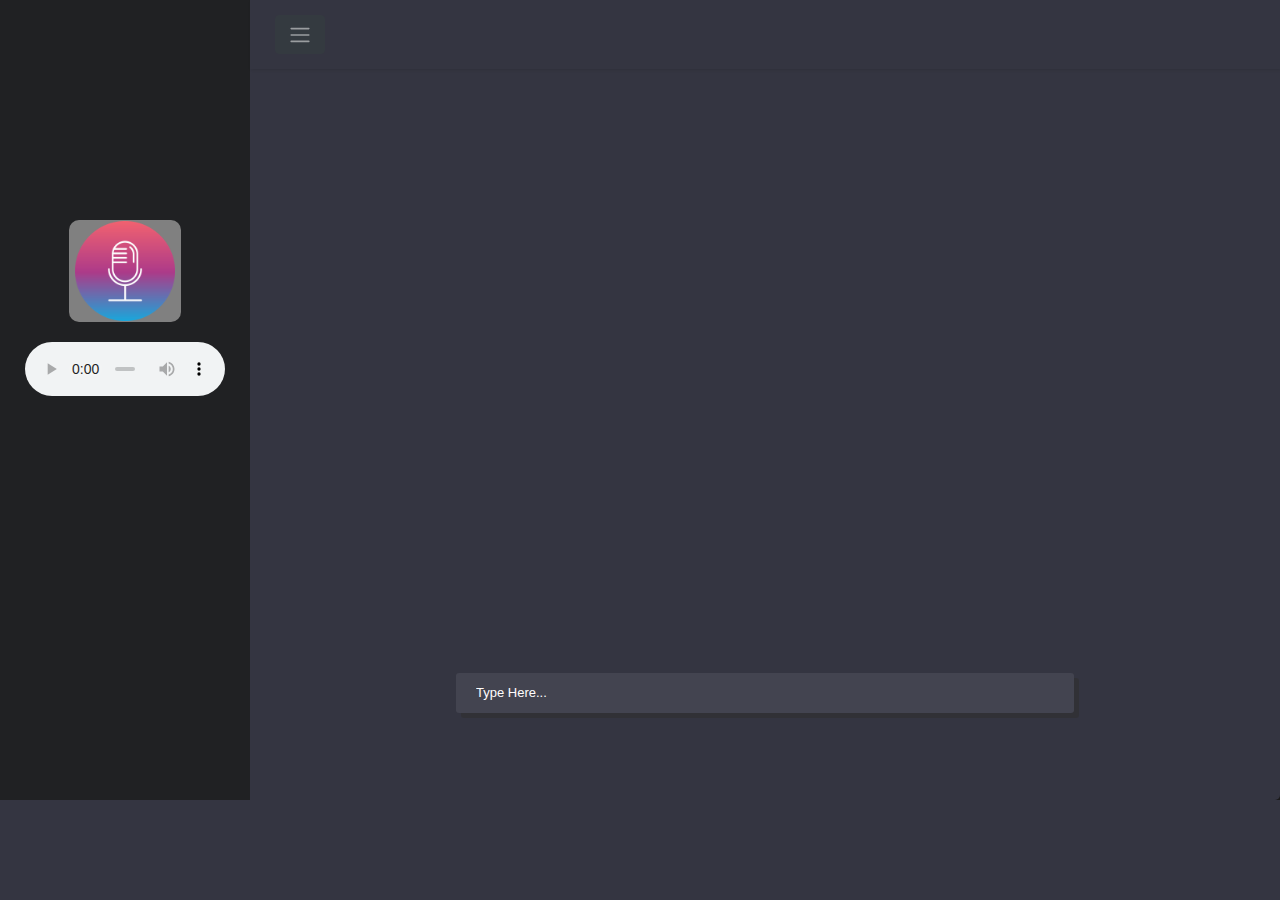
<file: templates/chatbox.html>
<!DOCTYPE html>
<html lang="en">
<head>
    <meta charset="UTF-8">
    <meta http-equiv="X-UA-Compatible" content="IE=edge">
    <meta name="viewport" content="width=device-width, initial-scale=1.0">
    <title>practice CHATBOT</title>
    <script src="https://ajax.googleapis.com/ajax/libs/jquery/3.5.1/jquery.min.js"></script>
    <!-- <link rel="stylesheet" href="../static/style.css"> -->
    <!-- <link rel="stylesheet" href="https://cdn.jsdelivr.net/npm/bootstrap@5.0.2/dist/css/bootstrap.min.css"> -->
    <link rel="stylesheet" href="https://cdnjs.cloudflare.com/ajax/libs/font-awesome/4.7.0/css/font-awesome.min.css">
    <!-- Latest compiled and minified CSS -->
<link rel="stylesheet" href="https://cdn.jsdelivr.net/npm/bootstrap@4.6.2/dist/css/bootstrap.min.css">
<link rel="stylesheet" href="../static/style.css">

<!-- jQuery library -->
<!-- <script src="https://cdn.jsdelivr.net/npm/jquery@3.6.1/dist/jquery.slim.min.js"></script> -->

<!-- Popper JS -->
<script src="https://cdn.jsdelivr.net/npm/popper.js@1.16.1/dist/umd/popper.min.js"></script>

<!-- Latest compiled JavaScript -->
<script src="https://cdn.jsdelivr.net/npm/bootstrap@4.6.2/dist/js/bootstrap.bundle.min.js"></script>
</head>

<body>
<div id="container">
   
<!-- <body background="../static/img/hat.jpg"> -->
   
  <div class="wrapper">
    <!-- Sidebar  -->
    <nav id="sidebar">
        <div class="sidebar-header">
          <center>
   
            <button id="recBtn" onclick="toggleRecording()"><img src="../static/microphone.png"></button>
          <br>
          
          
          <audio id="audioPlayer" controls style="width: 200px;">
            <source id="audioSource" src="" type="audio/mpeg">
            Your browser does not support the audio element.
          </audio>
           </center>
          
    </nav>
    <main>
    <!-- Page Content  -->
    <div id="content">

        <nav class="navbar navbar-expand-lg navbar-dark bg-dark">
            <div class="container-fluid">

                <button type="button" id="sidebarCollapse"  class="btn btn-dark ">
                    <i class="navbar-toggler-icon "></i>
                    <span></span>
                </button>
                

                <div class="collapse navbar-collapse" id="navbarSupportedContent">
                   
                </div>
            </div>
        </nav>
    </div>
        


<header>
  <!-- <img src="https://s3-us-west-2.amazonaws.com/s.cdpn.io/1940306/chat_avatar_01.jpg" alt=""> -->
  <div>
      <!-- <h2 style="color: white;">Chat with  GPT</h2> -->
      <!-- <h3>already  len messages</h3> -->
  </div>
  <!-- <img src="https://s3-us-west-2.amazonaws.com/s.cdpn.io/1940306/ico_star.png" alt=""> -->
  <div style="  margin-top: -29px;">
      <p style="color: rgb(34, 34, 34);z-index: 5;text-align: left;  ">  </p>
      <p style="color: rgb(61, 61, 61);z-index: 5;text-align: left;  ">  </p>
      <!-- <p style="color: rgb(63, 63, 63);z-index: 5;text-align: left;  ">  test</p> -->
  </div>
</header>

<ul id="chat">

  
  <li class="me">
    <div class="msg msg-left" id="chatbox">
      <center>
      <div class="bubble"id = "demos">
        <!-- <p class="bottext">  </p> -->
          
       
      </div>
    </center>
    </div>
  </li>
 
 
  
   </ul>

  <footer>

    <div class="type-area">
      <div  id="userInput">
        <center>
          <!-- <button id="recBtn" onclick="toggleRecording()"><img  class="icon"src="https://img.icons8.com/material-two-tone/24/000000/microphone--v1.png"/></button> -->
          <input type="text" class="typing"  name="msg" id="textInput" placeholder="Type Here...">
          <span class="send">
            
            <!-- <i class="fa fa-paper-plane" id='buttonInput' style="padding-top: 10px;color: green;"></i> -->
          </span>
        </center>
   
    </div>
  </div>
  
  </footer>

</main>
</div>
</div>

  <script>
var i = 0;
// var txt = 'Lorem ipsum typing effect!'; /* The text */
var speed = 50; /* The speed/duration of the effect in milliseconds */





document.getElementById("textInput").onclick = function() {myFunction()};

function myFunction() {
  document.getElementById("textInput").style.borderColor = 'green';
}


        function gotbotresponse(){
            var rawtext = $('#textInput').val();
            var userHtml = '<div class="box1"><img src="https://ps.w.org/user-avatar-reloaded/assets/icon-256x256.png?rev=2540745" id="avatar"><P class = "usertext" id="scroll" ><span>' + rawtext +'</span></p></div>';
              // window.alert(rawtext)
            $('#textInput').val("");
            $('#chatbox  .bubble').append(userHtml);
           
            $.get("/get" , { msg : rawtext }).done(function(data){
                
                var botHtml = '<div class="box2" id="box2"><img src="/static/logo.jpg" id="avatar2"><P class ="bottext" id="scroll2"><span></span>  </p></div>';
                $('#chatbox  .bubble').append(botHtml);

                let names =document.getElementsByClassName('bottext');
                let last = names[names.length-1];
                last.scrollIntoView({block:'start'})
                var i = 0;
                var speed = 30; /* The speed/duration of the effect in milliseconds */
                var x = document.getElementById("demos");
                function typeWriter() {
                  if (i < data.length) {
                    x.querySelector(".box2:nth-last-child(1) .bottext:nth-last-child(1) span").innerHTML += data.charAt(i);
                    i++;
                    setTimeout(typeWriter, speed);
                  }
                }
                typeWriter()
                
                
               
                 
                    
            });
}
        $('#textInput').keypress(function(e){
                if(e.which == 13){
                    
                    gotbotresponse();
                    let names = document.getElementsByClassName('usertext');
                    let last = names[names.length-1];
                    last.scrollIntoView({block:'start'})
                }

            });
            $('#buttonInput').click(function(){
                gotbotresponse();
                

            });
   
    const d = new Date();
    // document.getElementById("demo").innerHTML = d.getHours() +':'+ d.getMinutes() +':'+d.getSeconds();
 
  

  
  var recognition = new webkitSpeechRecognition();
  recognition.continuous = false;
  recognition.interimResults = true;
  var isRecording = false;
  var transcribing = false;
  var transcript = "";
  
  function toggleRecording() {
      if (!isRecording) {
          recognition.start();
          document.getElementById("recBtn").innerHTML = '<img src="../static/mic.png">';
          isRecording = true;
          transcribing = true;
      } else {
          recognition.stop();
          document.getElementById("recBtn").innerHTML = '<img src="../static/microphone.png">';
          isRecording = false;
      }
  }
  
  function playAudio(audioFile) {
      var audioPlayer = document.getElementById("audioPlayer");
      var audioSource = document.getElementById("audioSource");
      audioSource.src = audioFile;
      audioPlayer.load();
      audioPlayer.play();
  }
  
  recognition.onresult = function(event) {
      if (event.results[event.results.length-1].isFinal) {
          transcript = event.results[event.results.length-1][0].transcript;
      }
  };
  
  recognition.onend = function() {
      if(transcribing){
          console.log(transcript);
          // Send transcript to Flask backend
          fetch('http://localhost:5000/transcript', {
              method: 'POST',
              body: JSON.stringify({'transcript': transcript}),
              headers: {
                  'Content-Type': 'application/json'
              }
          })
          .then(response => response.json())
          .then(data => playAudio('/audio/'+data.audio_file+'?t='+new Date().getTime()))
  
  
      }
      transcribing = false;
      transcript = "";
  };
  $(document).ready(function () {
          $('#sidebarCollapse').on('click', function () {
              $('#sidebar').toggleClass('active');
          });
      });
  </script>
  </body>
</html>
</file>
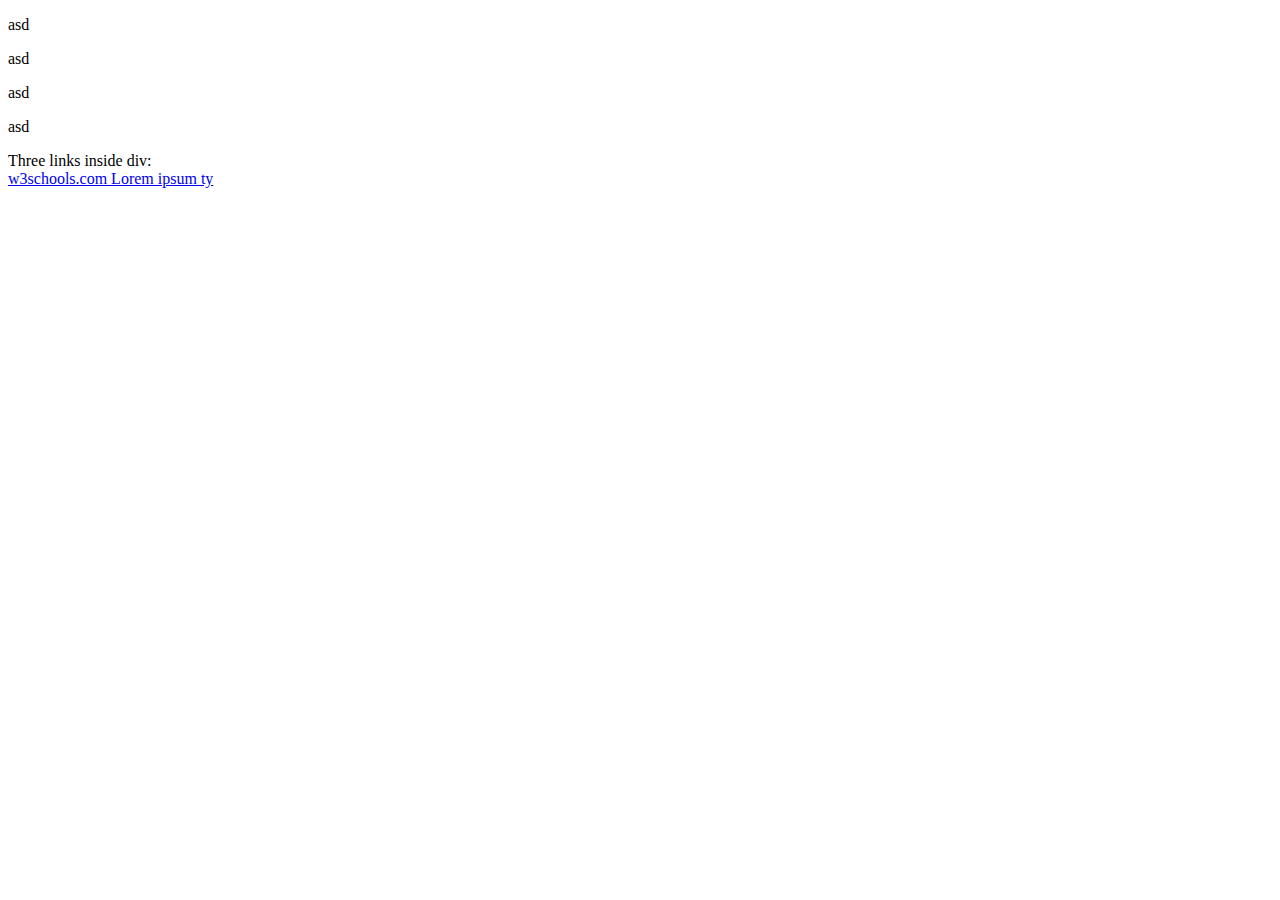
<file: templates/home.html>
<!DOCTYPE html>
<html lang="en">
<head>
  <meta charset="UTF-8">
  <meta http-equiv="X-UA-Compatible" content="IE=edge">
  <meta name="viewport" content="width=device-width, initial-scale=1.0">
  <title>Document</title>
</head>
<body>
  <p id="b" >asd</p>
  <p id="b" >asd</p>
  <p id="b" >asd</p>
  <p id="b" >asd</p>
  <div id="myDIV">
    Three links inside div:
    <div id="box2">
    <a href="https://www.w3schools.com" class="an">w3schools.com <span></span></a>
    <!-- <a href="http://www.disney.com" target="_blank" class="an">disney.com</a>
    <a href="http://www.wikipedia.org" target="_top" class="an">wikipedia.org</a> -->
  </div>
</div>
  <script>
var a = 0

var mytxt = "scroll"
var total = a.toString() + mytxt
// window.alert(total)
var i = 0;
var txt = 'Lorem ipsum typing effect!'; /* The text */
var speed = 50; /* The speed/duration of the effect in milliseconds */
var x = document.getElementById("myDIV");

function typeWriter() {
  if (i < txt.length) {
    x.querySelector("#box2 .an:nth-last-child(1) span").innerHTML += txt.charAt(i);
    
    i++;
    setTimeout(typeWriter, speed);
    var a =+ 1
    
    

  }
}
// window.alert(total)
typeWriter()
  </script>
</body>
</html>
</file>
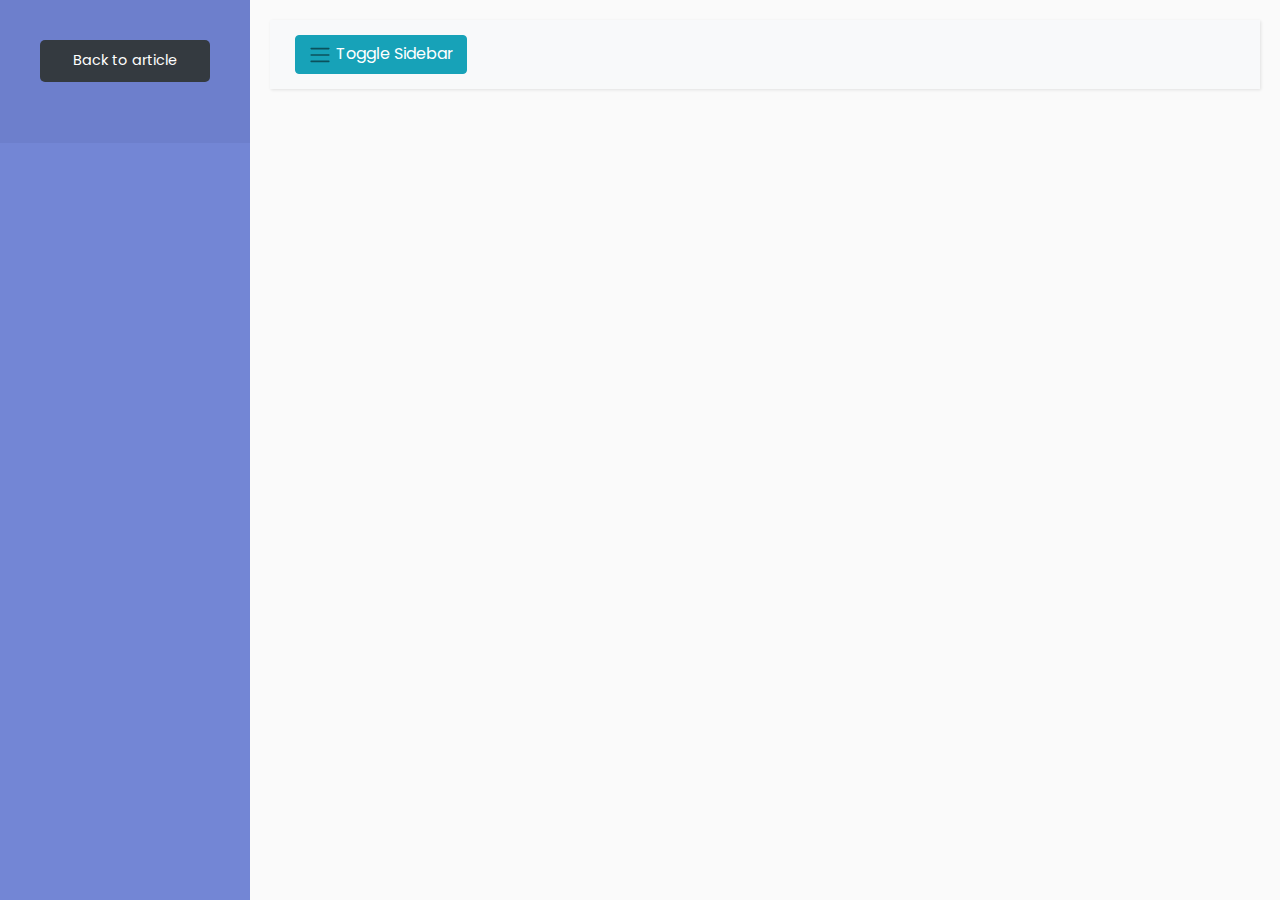
<file: templates/sidebar.html>
<!DOCTYPE html>
<html lang="en">
<head>
    <meta charset="UTF-8">
    <meta http-equiv="X-UA-Compatible" content="IE=edge">
    <meta name="viewport" content="width=device-width, initial-scale=1.0">
    <title>Document</title>
    <!-- Latest compiled and minified CSS -->
<!-- Latest compiled and minified CSS -->
<link rel="stylesheet" href="https://cdn.jsdelivr.net/npm/bootstrap@4.6.2/dist/css/bootstrap.min.css">

<!-- jQuery library -->
<script src="https://cdn.jsdelivr.net/npm/jquery@3.6.1/dist/jquery.slim.min.js"></script>

<!-- Popper JS -->
<script src="https://cdn.jsdelivr.net/npm/popper.js@1.16.1/dist/umd/popper.min.js"></script>

<!-- Latest compiled JavaScript -->
<script src="https://cdn.jsdelivr.net/npm/bootstrap@4.6.2/dist/js/bootstrap.bundle.min.js"></script>
</head>
<body>
    <div class="wrapper">
        <!-- Sidebar  -->
        <nav id="sidebar">
            <div class="sidebar-header">
                <ul class="list-unstyled CTAs">
                
                    <li>
                        <a href="https://bootstrapious.com/p/bootstrap-sidebar" class="button btn-dark">Back to article</a>
                    </li>
                </ul>
            </div>

           
            
          
        </nav>

        <!-- Page Content  -->
        <div id="content">

            <nav class="navbar navbar-expand-lg navbar-light bg-light">
                <div class="container-fluid">

                    <button type="button" id="sidebarCollapse"  class="btn btn-info ">
                        <i class="navbar-toggler-icon "></i>
                        <span>Toggle Sidebar</span>
                    </button>
                    

                    <div class="collapse navbar-collapse" id="navbarSupportedContent">
                       
                    </div>
                </div>
            </nav>

            </div>
    </div>
</body>
<style>
    /*
    DEMO STYLE
*/

@import "https://fonts.googleapis.com/css?family=Poppins:300,400,500,600,700";
body {
    font-family: 'Poppins', sans-serif;
    background: #fafafa;
}

p {
    font-family: 'Poppins', sans-serif;
    font-size: 1.1em;
    font-weight: 300;
    line-height: 1.7em;
    color: #999;
}

a,
a:hover,
a:focus {
    color: inherit;
    text-decoration: none;
    transition: all 0.3s;
}

.navbar {
    padding: 15px 10px;
    background: #fff;
    border: none;
    border-radius: 0;
    margin-bottom: 40px;
    box-shadow: 1px 1px 3px rgba(0, 0, 0, 0.1);
}

.navbar-btn {
    box-shadow: none;
    outline: none !important;
    border: none;
}

.line {
    width: 100%;
    height: 1px;
    border-bottom: 1px dashed #ddd;
    margin: 40px 0;
}

/* ---------------------------------------------------
    SIDEBAR STYLE
----------------------------------------------------- */

.wrapper {
    display: flex;
    width: 100%;
    align-items: stretch;
}

#sidebar {
    min-width: 250px;
    max-width: 250px;
    background: #7386D5;
    color: #fff;
    transition: all 0.3s;
}

#sidebar.active {
    margin-left: -250px;
}

#sidebar .sidebar-header {
    padding: 20px;
    background: #6d7fcc;
}

#sidebar ul.components {
    padding: 20px 0;
    border-bottom: 1px solid #47748b;
}

#sidebar ul p {
    color: #fff;
    padding: 10px;
}

#sidebar ul li a {
    padding: 10px;
    font-size: 1.1em;
    display: block;
}

#sidebar ul li a:hover {
    color: #7386D5;
    background: #fff;
}

#sidebar ul li.active>a,
a[aria-expanded="true"] {
    color: #fff;
    background: #6d7fcc;
}

a[data-toggle="collapse"] {
    position: relative;
}

.dropdown-toggle::after {
    display: block;
    position: absolute;
    top: 50%;
    right: 20px;
    transform: translateY(-50%);
}

ul ul a {
    font-size: 0.9em !important;
    padding-left: 30px !important;
    background: #6d7fcc;
}

ul.CTAs {
    padding: 20px;
}

ul.CTAs a {
    text-align: center;
    font-size: 0.9em !important;
    display: block;
    border-radius: 5px;
    margin-bottom: 5px;
}

a.download {
    background: #fff;
    color: #7386D5;
}

a.article,
a.article:hover {
    background: #6d7fcc !important;
    color: #fff !important;
}

/* ---------------------------------------------------
    CONTENT STYLE
----------------------------------------------------- */

#content {
    width: 100%;
    padding: 20px;
    min-height: 100vh;
    transition: all 0.3s;
}

/* ---------------------------------------------------
    MEDIAQUERIES
----------------------------------------------------- */

@media (max-width: 768px) {
    #sidebar {
        margin-left: -250px;
    }
    #sidebar.active {
        margin-left: 0;
    }
    #sidebarCollapse span {
        display: none;
    }
}
</style>
<script>
    $(document).ready(function () {
            $('#sidebarCollapse').on('click', function () {
                $('#sidebar').toggleClass('active');
            });
        });
</script>
</html>
</file>
<file: static/style.css>
body{
    background-image: linear-gradient(45deg,rgb(3, 1, 2),rgb(33, 33, 33),rgb(3, 1, 2));
    background-repeat: no-repeat;
    background-size: cover;
    /* margin: 20%; */
}

#recBtn{
    background-color: rgba(0, 0, 0, 0.058);
    border: none;
    margin-bottom: 20px;
    border-radius: 50px;
    margin-top: 200px;

    

}
#recBtn img{
    height: 100px;

}
h2{
    color: white;
}
*{
    box-sizing:border-box;
    }
    body{
    background-color:#343541;
    font-family:Arial;
    }
    #recBtn{
      background-color: gray;
      border: none;
      border-radius: 10px;
    }
    .icon {
    
      color: red;
      background-color: gray;
    }
    #container{
    
    height:800px;
    background:#343541;
    
    font-size:0;
    border-radius:5px;
    /* overflow:hidden; */
    }
    .bg-dark {
        background-color: #343541!important;
    }
    main{
    
    height:800px;
    display:inline-block;
    font-size:15px;
    vertical-align:top;
    
    width: -webkit-fill-available;
    }
    
    
    .box1 {
        background-color: #444654;
        padding: 20px;
        padding-left: 20%;
        padding-right: 20%;
    }
    .box2 {
        /* background-color: gray; */
        padding: 20px;
        padding-left: 20%;
        padding-right: 20%;
    }
    
    
    
    
    
    main header > *{
    display:inline-block;
    vertical-align:top;
    }
    
    
    #chat{
    padding-left:0;
    margin:0;
    list-style-type:none;
    overflow:auto;
    /* overflow: hidden; */
    height:550px;
    /* border-top:2px solid #fff;
    border-bottom:2px solid #fff; */
    }
    
    #chat h3{
    color:#bbb;
    }
    /* #chat .entete{
    margin-bottom:5px;
    } */
    /* #chat .message{
    padding:20px;
    color:#fff;
    line-height:25px;
    max-width:90%;
    display:inline-block;
    text-align:left;
    border-radius:5px;
    } */
    
    div#demos p {
        text-align: left;
    }
    /* #chat .me{
    text-align:left;
    } */
    /* #chat .you .message{ */
    /* background-color:#58b666;
    } */
    /* #chat .me .message{
    background-color:#6fbced;
    } */
    /* #chat .triangle{
    width: 0;
    height: 0;
    border-style: solid;
    border-width: 0 10px 10px 10px;
    } */
    /* #chat .you .triangle{
      border-color: transparent transparent #58b666 transparent;
      margin-left:15px; */
    /* } */
    /* #chat .me .triangle{
      border-color: transparent transparent #6fbced transparent;
      margin-left:650px;
    } */
    
    /* main footer{
    height:155px;
    padding:20px 30px 10px 20px;
    } */
    main footer input{
    resize:none;
    border:none;
    display:inline-flexbox;
    width:60%;
    height:30px;
    border-radius:3px;
    padding:20px;
    font-size:13px;
    background-color: #434450;
    color: white;
    box-shadow: #2f2f31ab 5px 5px 0px 0px;
    margin-top: -300px;
    }
    main footer input::placeholder{
    color:rgb(255, 253, 253);
    }
    
    #chat-bot .type-area span.send {
        position: absolute;
        /* right: 14px; */
        top: 9px;
        cursor: pointer;
        font-size: 18px;
    }
    .fa {
        display: inline-block;
        font: normal normal normal 14px/1 FontAwesome;
        font-size: inherit;
        text-rendering: auto;
        -webkit-font-smoothing: antialiased;
        -moz-osx-font-smoothing: grayscale;
    }
    /* main footer img{
    height:30px;
    cursor:pointer;
    } */
    /* main footer a{
    text-decoration:none;
    text-transform:uppercase;
    font-weight:bold;
    color:#6fbced;
    vertical-align:top;
    margin-left:333px;
    margin-top:5px;
    display:inline-block;
    } */
    
    
    .bottext{
        /* background-color: gray; */
        color: white;
    
        /* width: 300px; */
        max-height: fit-content;
        padding: 20px 20px 20px 20px;
         /*padding: 15px 20px 15px 20px; */
        /* border-radius: 30px 30px 0px 30px; */
        /* max-width: 300px;
        margin-right: 0; */
    
    
    }
    .bottext span{
      margin-left: 20px;
    }
    .usertext{
        /* background-color: gray; */
        color: white;
        /* width: 150px;   */
        /* padding: 15px 20px 20px 20px; */
        /* border-radius: 0px 30px 30px 30px; */
        max-height: fit-content;
        /* max-width: fit-content; */
        /* margin-left: 30px; */
        line-height: 3;
    
        /* margin-left: 0px;  */
        align-self: flex-end;
    
    }
    .usertext span{
      color: white;
      margin-left: 20px;
      max-width: 400px;
    }
    #chat-bot .msg {
        margin-bottom: 15px;
        display: flex;
        flex-direction: column;
        font-size: 12px;
        color: #7c8089;
    }
    #avatar{
      height: 50px;
      width: 50px;
      border-radius: 2px;
      padding-right: 0;
      /* margin-right: 190px; */
      float: left;
      margin-right: 20px;
    /* margin-bottom: -70px; */
    
    }
    #avatar2{
      height: 50px;
      width: 50px;
      border-radius: 5px;
      padding-right: 0;
      float: left;
      margin-right: 20px;
    /* margin-bottom: -70px;  */
    
    }
    i#buttonInput {
        
        display: inline-block;
        float:  right;
        margin-top: -70px;
        font-size: 35px;
    }
    @import "https://fonts.googleapis.com/css?family=Poppins:300,400,500,600,700";
    /* body {
      font-family: 'Poppins', sans-serif;
      background: #fafafa;
    } */
    
    
    a:hover,
    a:focus {
      color: inherit;
      text-decoration: none;
      transition: all 0.3s;
    }
    
    .navbar {
      padding: 15px 10px;
      background: #fff;
      border: none;
      border-radius: 0;
      margin-bottom: 40px;
      box-shadow: 1px 1px 3px rgba(0, 0, 0, 0.1);
    }
    
    .navbar-btn {
      box-shadow: none;
      outline: none !important;
      border: none;
    }
    
    .line {
      width: 100%;
      height: 1px;
      border-bottom: 1px dashed #ddd;
      margin: 40px 0;
    }
    
    /* ---------------------------------------------------
      SIDEBAR STYLE
    ----------------------------------------------------- */
    
    .wrapper {
      display: flex;
      width: 100%;
      align-items: stretch;
    }
    
    #sidebar {
      min-width: 250px;
      max-width: 250px;
      background: #202123;
      color: #fff;
      transition: all 0.3s;
    }
    
    #sidebar.active {
      margin-left: -250px;
    }
    
    #sidebar .sidebar-header {
      padding: 20px;
      background: #202123;
    }
    
    #sidebar ul.components {
      padding: 20px 0;
      border-bottom: 1px solid #47748b;
    }
    
    #sidebar ul p {
      color: #fff;
      padding: 10px;
    }
    
    #sidebar ul li a {
      padding: 10px;
      font-size: 1.1em;
      display: block;
    }
    
    #sidebar ul li a:hover {
      color: #7386D5;
      background: #fff;
    }
    
    #sidebar ul li.active>a,
    a[aria-expanded="true"] {
      color: #fff;
      background: #6d7fcc;
    }
    
    a[data-toggle="collapse"] {
      position: relative;
    }
    
    .dropdown-toggle::after {
      display: block;
      position: absolute;
      top: 50%;
      right: 20px;
      transform: translateY(-50%);
    }
    
    ul ul a {
      font-size: 0.9em !important;
      padding-left: 30px !important;
      background: #6d7fcc;
    }
    
    ul.CTAs {
      padding: 20px;
    }
    
    ul.CTAs a {
      text-align: center;
      font-size: 0.9em !important;
      display: block;
      border-radius: 5px;
      margin-bottom: 5px;
    }
    
    a.download {
      background: #fff;
      color: #7386D5;
    }
    
    a.article,
    a.article:hover {
      background: #6d7fcc !important;
      color: #fff !important;
    }
    
    
    /* ---------------------------------------------------
      CONTENT STYLE
    ----------------------------------------------------- */
    
    /* #content {
      width: 100%;
      padding: 20px;
      min-height: 100vh;
      transition: all 0.3s;
    } */
    
    /* ---------------------------------------------------
      MEDIAQUERIES
    ----------------------------------------------------- */
    
    @media (max-width: 768px) {
      #sidebar {
          margin-left: -250px;
      }
      #sidebar.active {
          margin-left: 0;
      }
      #sidebarCollapse span {
          display: none;
      }
    }
</file>
